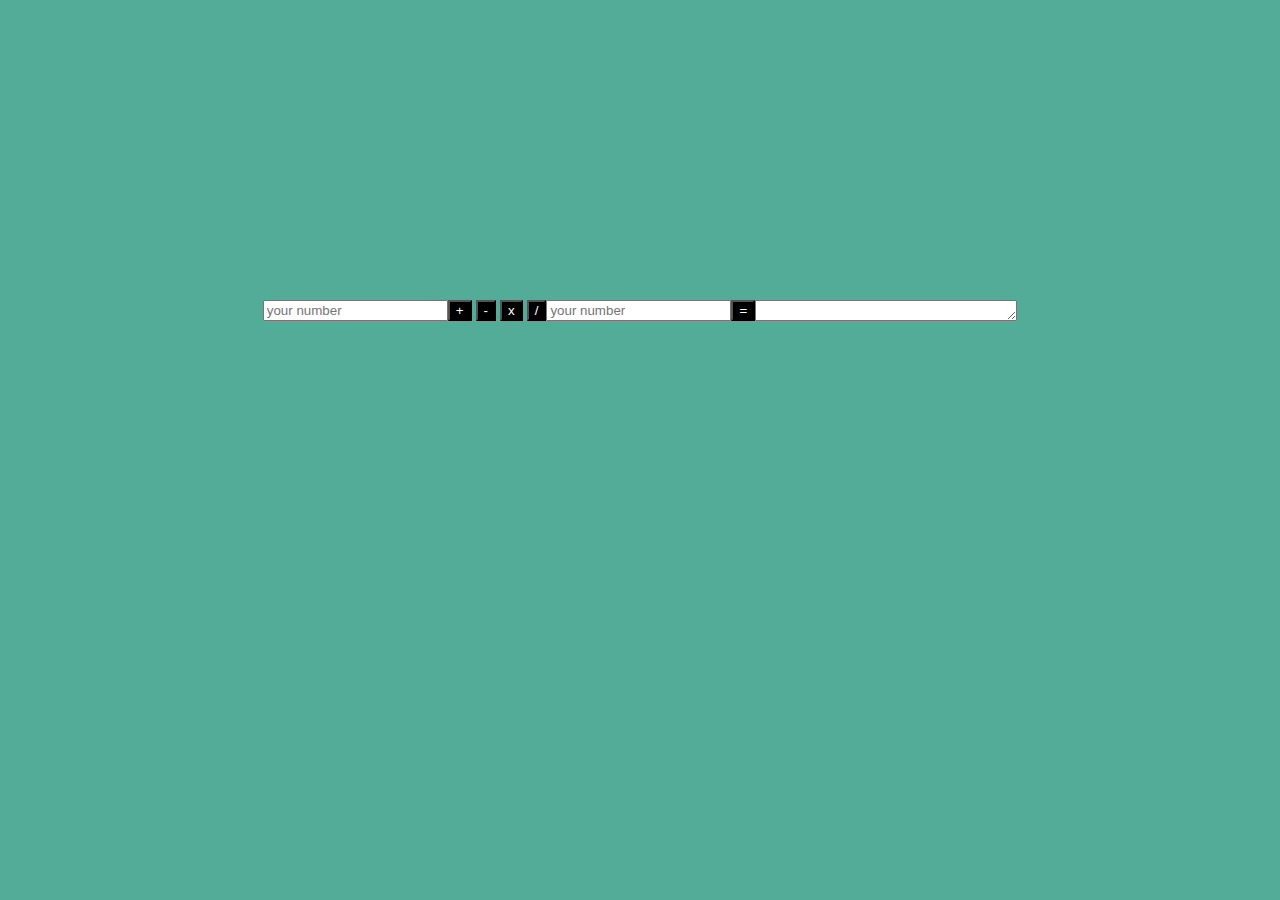
<file: Calculator/index.html>
<!DOCTYPE html>
<html lang="en">
<head>
    <meta charset="UTF-8">
    <meta http-equiv="X-UA-Compatible" content="IE=edge">
    <meta name="viewport" content="width=device-width, initial-scale=1.0">
    <link rel="stylesheet" href="style.css">
    <title>Calculator</title>
</head>
<body>
    <input placeholder="your number" id="n1" />

<div id="operator_btns">
  <button id="plus" class="operator" onclick="op='+'">+</button>
  <button id="minus" class="operator" onclick="op='-'">-</button>
  <button id="times" class="operator" onclick="op='*'">x</button>
  <button id="divide" class="operator" onclick="op='/'">/</button>
</div>

<input placeholder="your number" id="n2" />

<button onclick="func()">=</button>


<textarea id="result" cols="30" rows="1"></textarea>


<script src="app.js"></script>
</body>
</html>
</file>
<file: Calculator/style.css>
body {
  display: flex;
  justify-content: center;
  align-items: center;
  background: rgb(83, 172, 152);
  margin: 300px auto;
}

button {
  background: #000;
  color: #fff;
}
</file>
